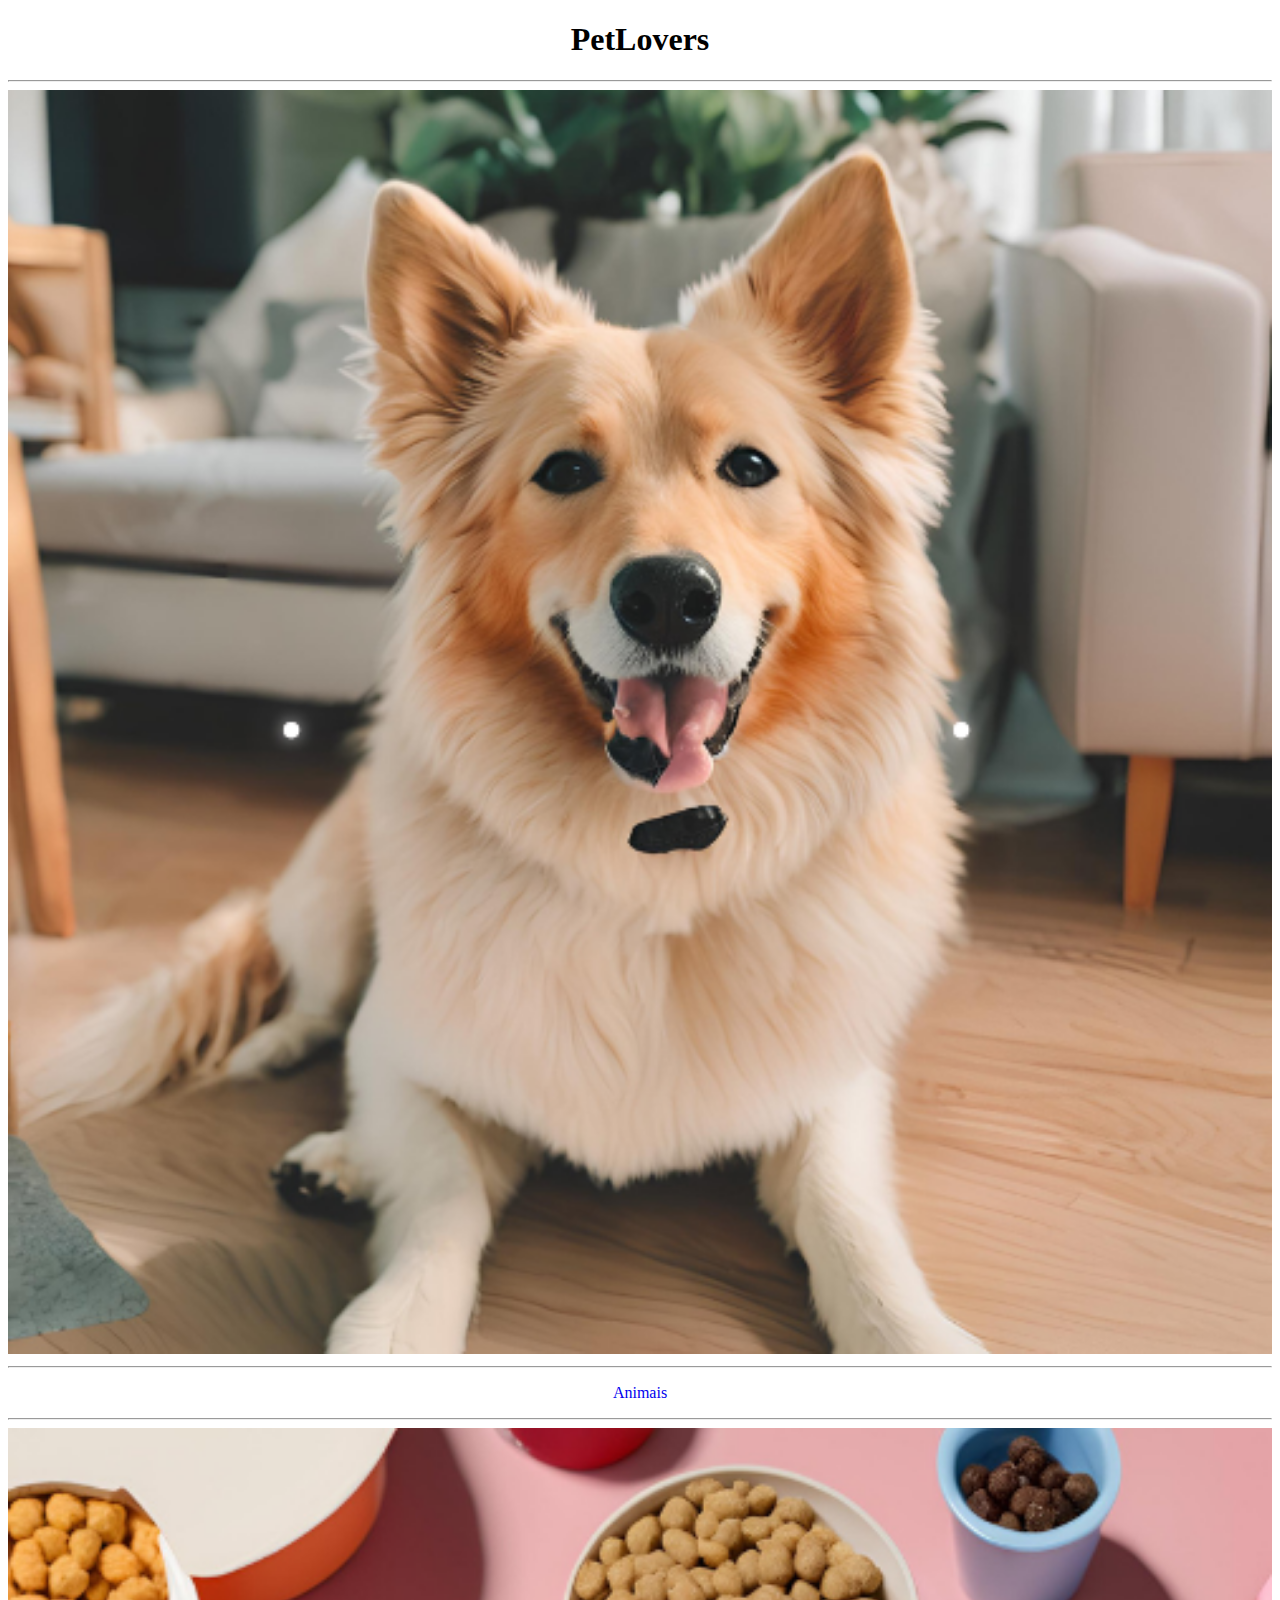
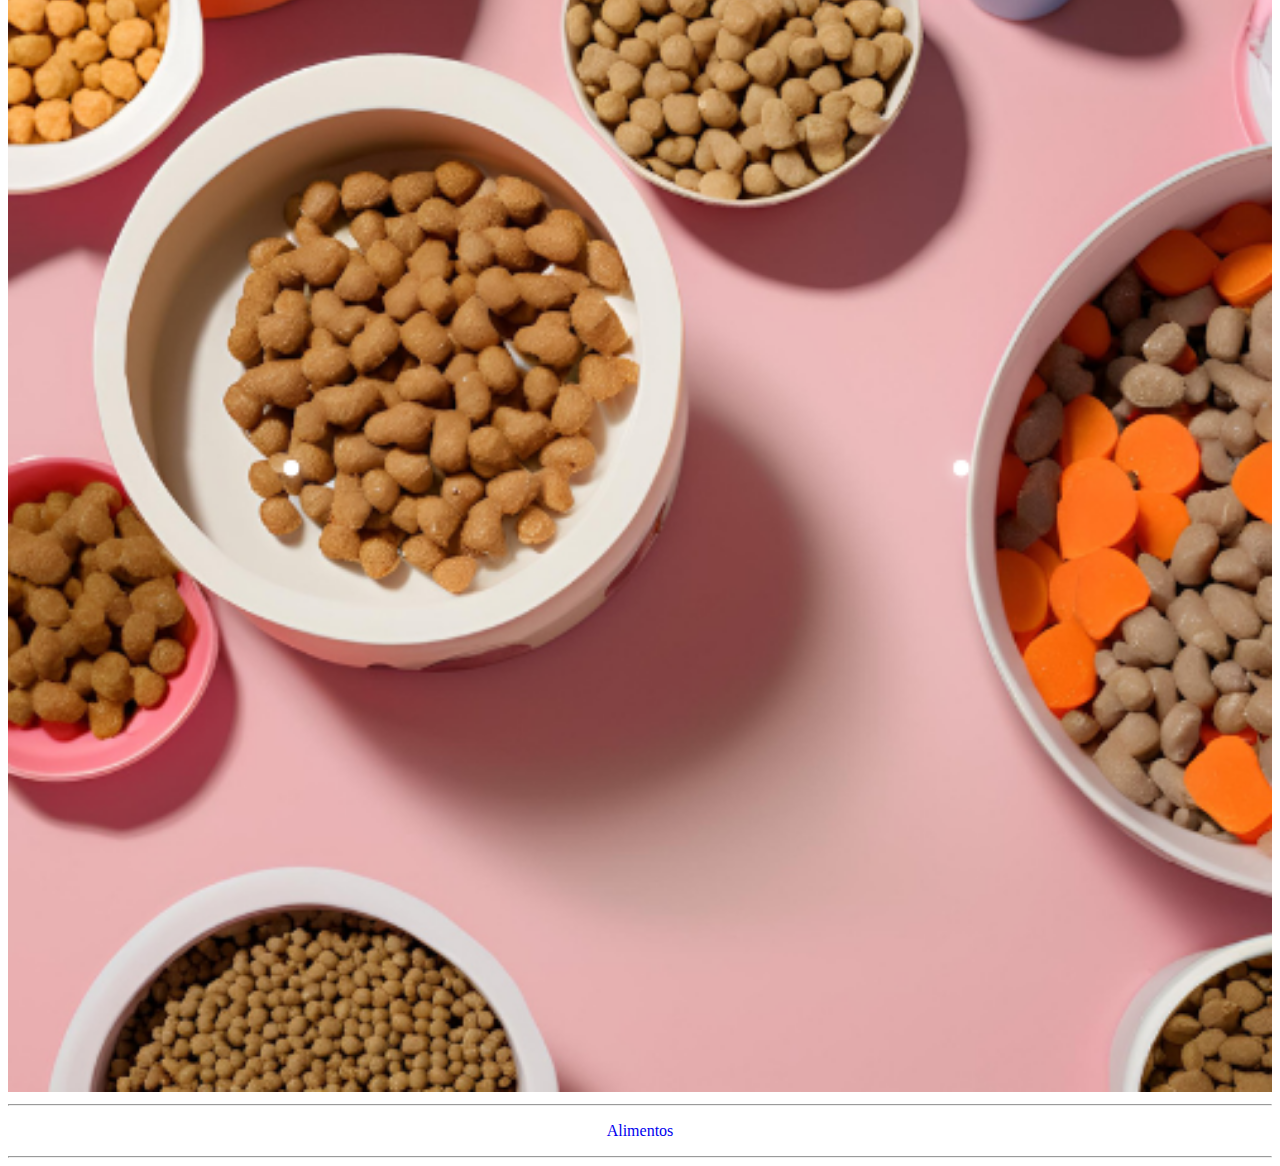
<file: index.html>
<!DOCTYPE html>
<html lang="en">
<head>
    <meta charset="UTF-8">
    <meta name="viewport" content="width=device-width, initial-scale=1.0">
    <title>Document</title>
</head>
<body>
    <h1>PetLovers</h1>
    <hr>
    <img src="img/cachorro.png" alt="">
    <hr>
    <p><a href="pages/paginaspets.html">Animais</a></p>
    <link rel="stylesheet" href="css/estilo.css">
    <hr>
    <img src="img/racao.png" alt="">
    <hr>
    <p><a href="pages/racaoparaseupet.html">Alimentos</a></p>
    <hr>
    
</body>
</html>
</file>
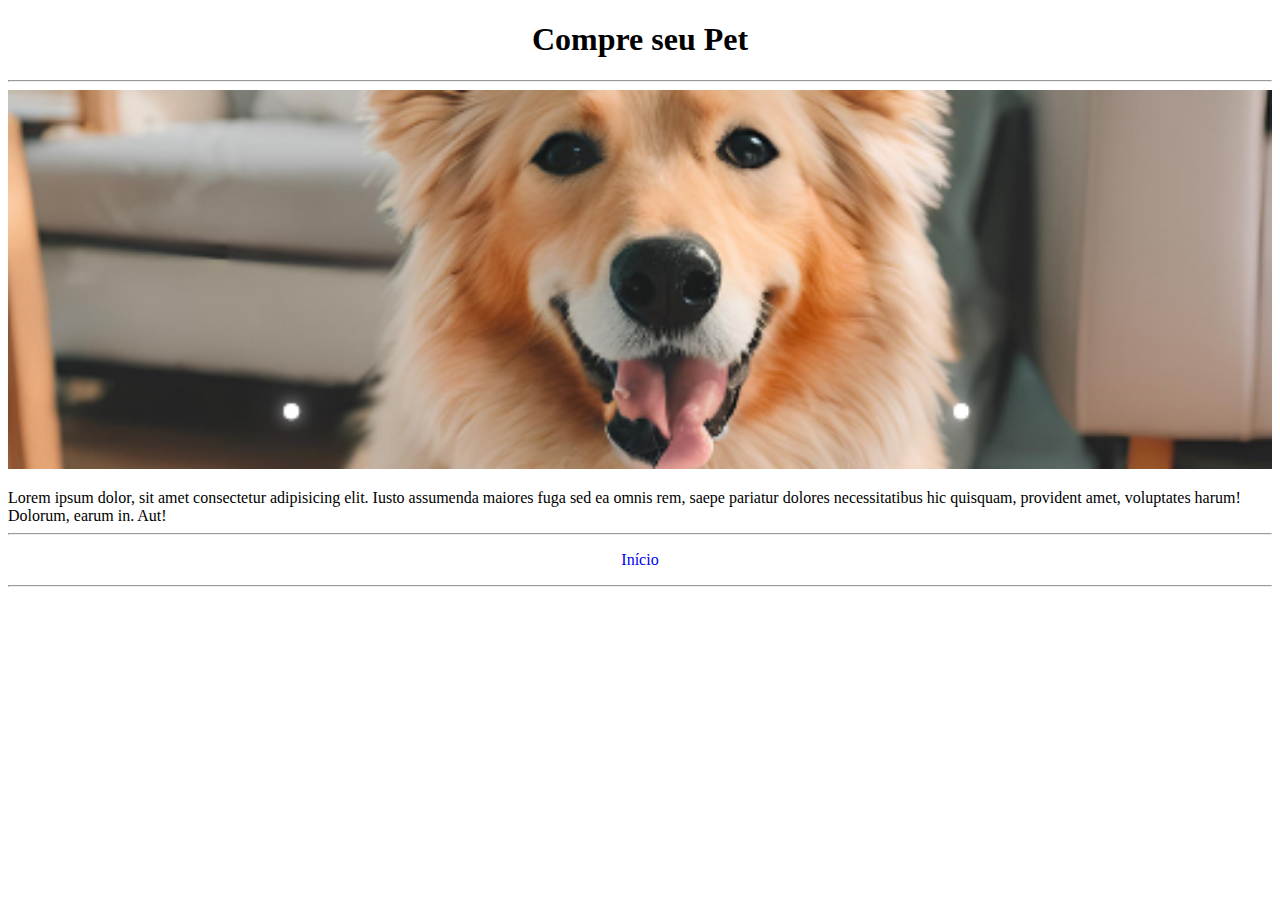
<file: pages/paginaspets.html>
<!DOCTYPE html>
<html lang="en">
<head>
    <meta charset="UTF-8">
    <meta name="viewport" content="width=device-width, initial-scale=1.0">
    <title>Document</title>
</head>
<body>
    <link rel="stylesheet" href="../index.html">
    <h1>Compre seu Pet</h1>
    <hr>
    <img src="../img/cachorrocortado.png" alt="">
    <link rel="stylesheet" href="../css/estilo.css">
    <p></p>
    Lorem ipsum dolor, sit amet consectetur adipisicing elit. Iusto assumenda maiores fuga sed ea omnis rem, saepe pariatur dolores necessitatibus hic quisquam, provident amet, voluptates harum! Dolorum, earum in. Aut!
    <hr>
    <p><a href="../index.html">Início</a></p>
    <hr>
</body>
</html>
</file>
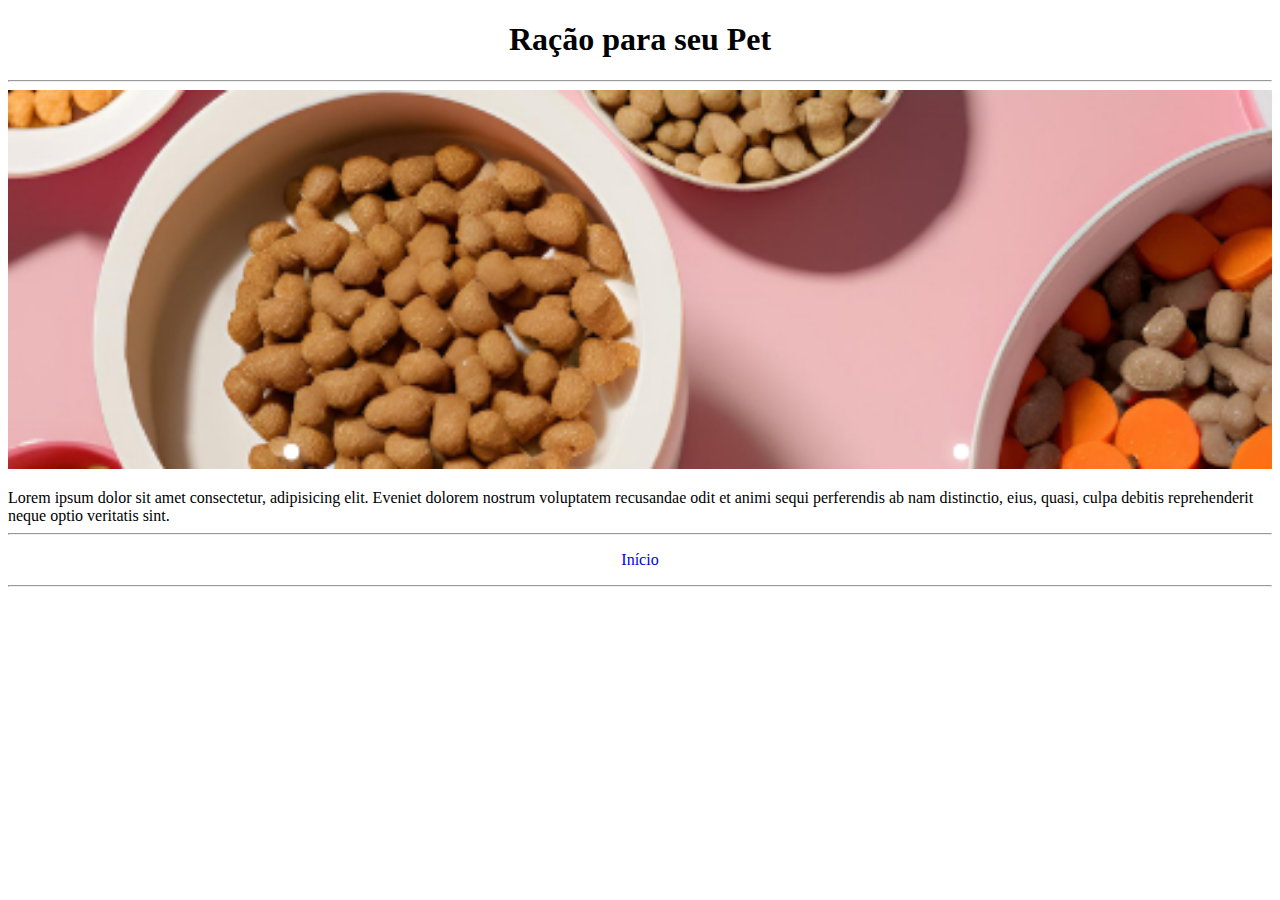
<file: pages/racaoparaseupet.html>
<!DOCTYPE html>
<html lang="en">
<head>
    <meta charset="UTF-8">
    <meta name="viewport" content="width=device-width, initial-scale=1.0">
    <title>Document</title>
</head>
<body>
    <h1>Ração para seu Pet</h1>
    <hr>
    <img src="../img/raçaocortada.png" alt="">
    <p></p>
    Lorem ipsum dolor sit amet consectetur, adipisicing elit. Eveniet dolorem nostrum voluptatem recusandae odit et animi sequi perferendis ab nam distinctio, eius, quasi, culpa debitis reprehenderit neque optio veritatis sint.
    <hr>
    <p><a href="../index.html">Início</a></p>
    <link rel="stylesheet" href="../css/estilo.css">
    <hr>
</body>
</html>
</file>
<file: css/estilo.css>
p{text-align: center;}
a{text-decoration: none;}
h1{text-align: center;}
img{width: 100%;}
lorem{text-align: justify;}
</file>
